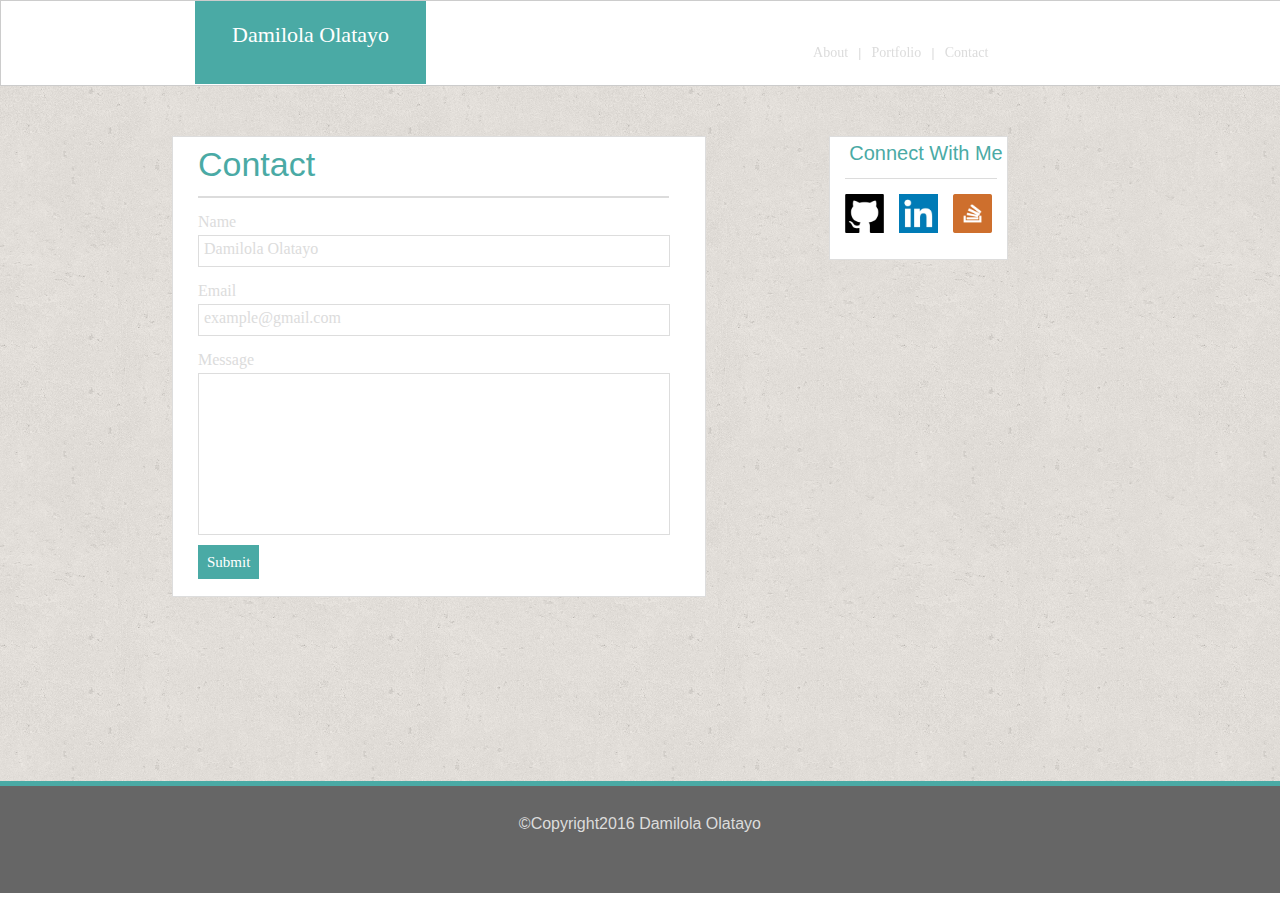
<file: contact.html>
<!DOCTYPE html>
<html>
<head>
		<link rel="stylesheet" type="text/css" href="assets/css/reset.css">
		<link rel="stylesheet" type="text/css" href="assets/css/style.css">
<body>
	<div class=headerNav>
			<header>Damilola Olatayo</header>
			<nav>
				<a class="button" href="index.html" >About</a>
				<button type="button" disabled>&#124;</button>
		 		<a class="button" href="portfolio.html" >Portfolio</a>
		 		<button type="button" disabled>&#124;</button>
				<a class="button" href="contact.html" >Contact</a>
			</nav> 
		
	</div>
	<div class="wrapper">
	<div>
	<section>
			<strong><h1 class=marginLeft>Contact</h1></strong></strong>
		<div class="greyLine">
		</div>
	<h3>Name</h3>
	<div class="nameBox">Damilola Olatayo</div>
		<br>
	<h3>Email</h3>
	<div class="emailBox">example@gmail.com</div>
		<br>
	<h3>Message</h3>
	<div class="messageBox"></div>
		<br>
	<div><a class="submitBox" class="Button" href="">Submit</a></div>
		<br>
	</section>
	</div>
	<div>
	<aside>
		<div class="marginLeft" class="marginRight">
		<strong><h2>Connect With Me</h2></strong>
		<div class="greyLine2">

		</div>
			<a href="https://github.com/DVO0808"><img class="icons" src="assets/images/githubsquare.png"></a>
			<a href="www.linkedin.com/in/damilola-olatayo"><img class="icons" src="assets/images/linkedin.jpeg"></a>
			<a href="http://stackoverflow.com/"><img class="icons" src="assets/images/StackOverFlow.png"></a>			

	</aside>
	</div>
	</div>	
		<footer class="siteFooter">
		&copy;Copyright2016 Damilola Olatayo
		</footer>
</body>
</head>
</html>
</file>
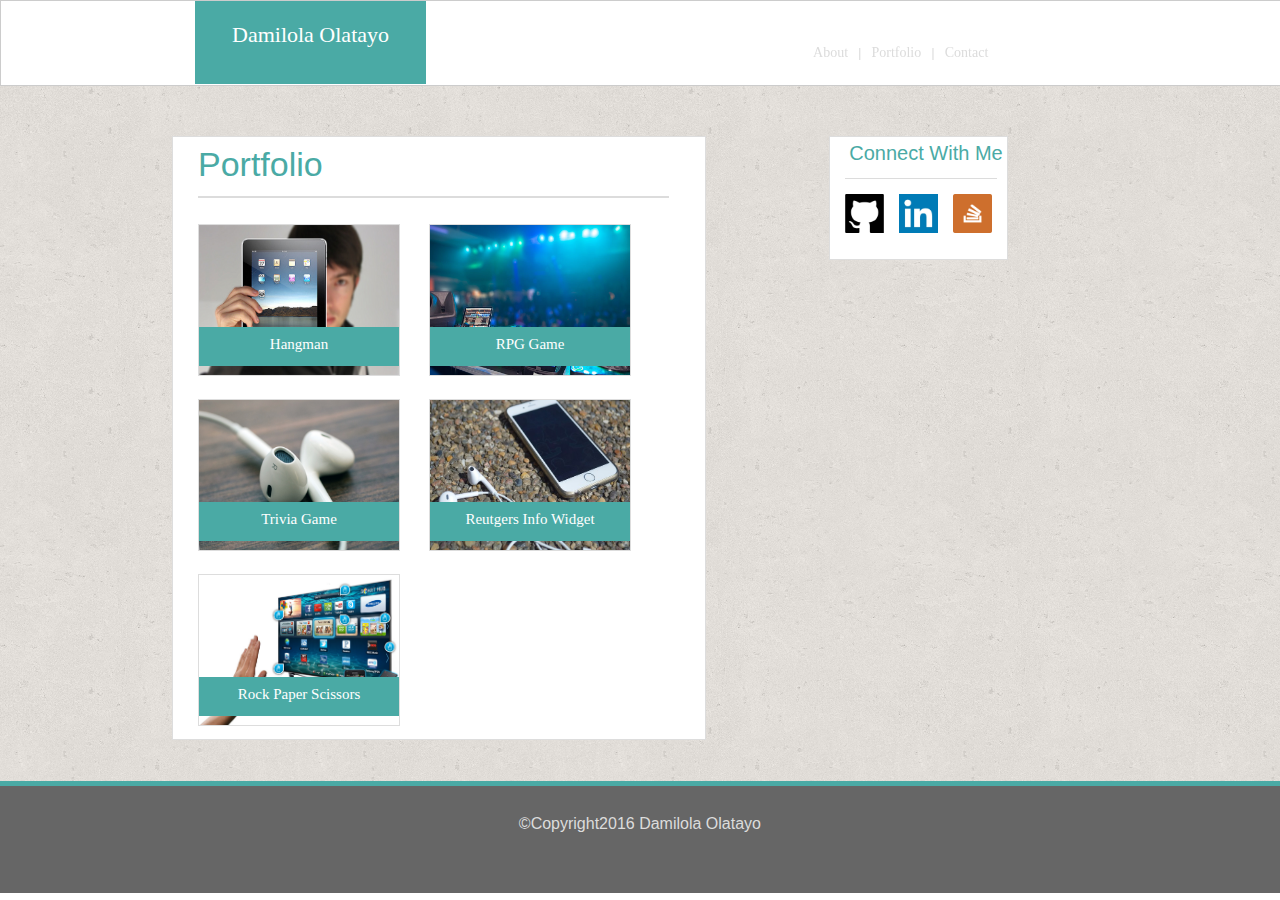
<file: portfolio.html>
<!DOCTYPE html>
<html>
<head>
		<link rel="stylesheet" type="text/css" href="assets/css/reset.css">
		<link rel="stylesheet" type="text/css" href="assets/css/style.css">
<body>
	<div class=headerNav>
			<header>Damilola Olatayo</header>
			<nav>
				<a class="button" href="index.html" >About</a>
				<button type="button" disabled>&#124;</button>
		 		<a class="button" href="portfolio.html" >Portfolio</a>
		 		<button type="button" disabled>&#124;</button>
				<a class="button" href="contact.html" >Contact</a>
			</nav> 
		
	</div>
	<div class="wrapper">
	<div>
	<section>
		<strong><h1 class=marginLeft>Portfolio</h1></strong></strong>
			<div class="greyLine">
			</div>

		<div class="marginLeft">
		<div class="portfolioBoxes box1">
			<div class="overlayText">Hangman</div>
		</div>
		
		<div class="portfolioBoxes box2">
			<div class="overlayText">RPG Game</div>
		</div>

		<div class="portfolioBoxes box3">
			<div class="overlayText">Trivia Game</div>
		</div>

		<div class="portfolioBoxes box4">
			<div class="overlayText">Reutgers Info Widget</div>
		</div>

		<div class="portfolioBoxes box5">
			<div class="overlayText">Rock Paper Scissors</div>
		</div>
		</div>
	</section>
	</div>
	<div>
	<aside>
		<div class="marginLeft" class="marginRight">
		<strong><h2>Connect With Me</h2></strong>
		<div class="greyLine2">

		</div>
			<a href="https://github.com/DVO0808"><img class="icons" src="assets/images/githubsquare.png"></a>
			<a href="www.linkedin.com/in/damilola-olatayo"><img class="icons" src="assets/images/linkedin.jpeg"></a>
			<a href="http://stackoverflow.com/"><img class="icons" src="assets/images/StackOverFlow.png"></a>			

	</aside>
	</div>
	</div>	
		<footer class="siteFooter">
			
		&copy;Copyright2016 Damilola Olatayo
		</footer>
</body>
</head>
</html>
</file>
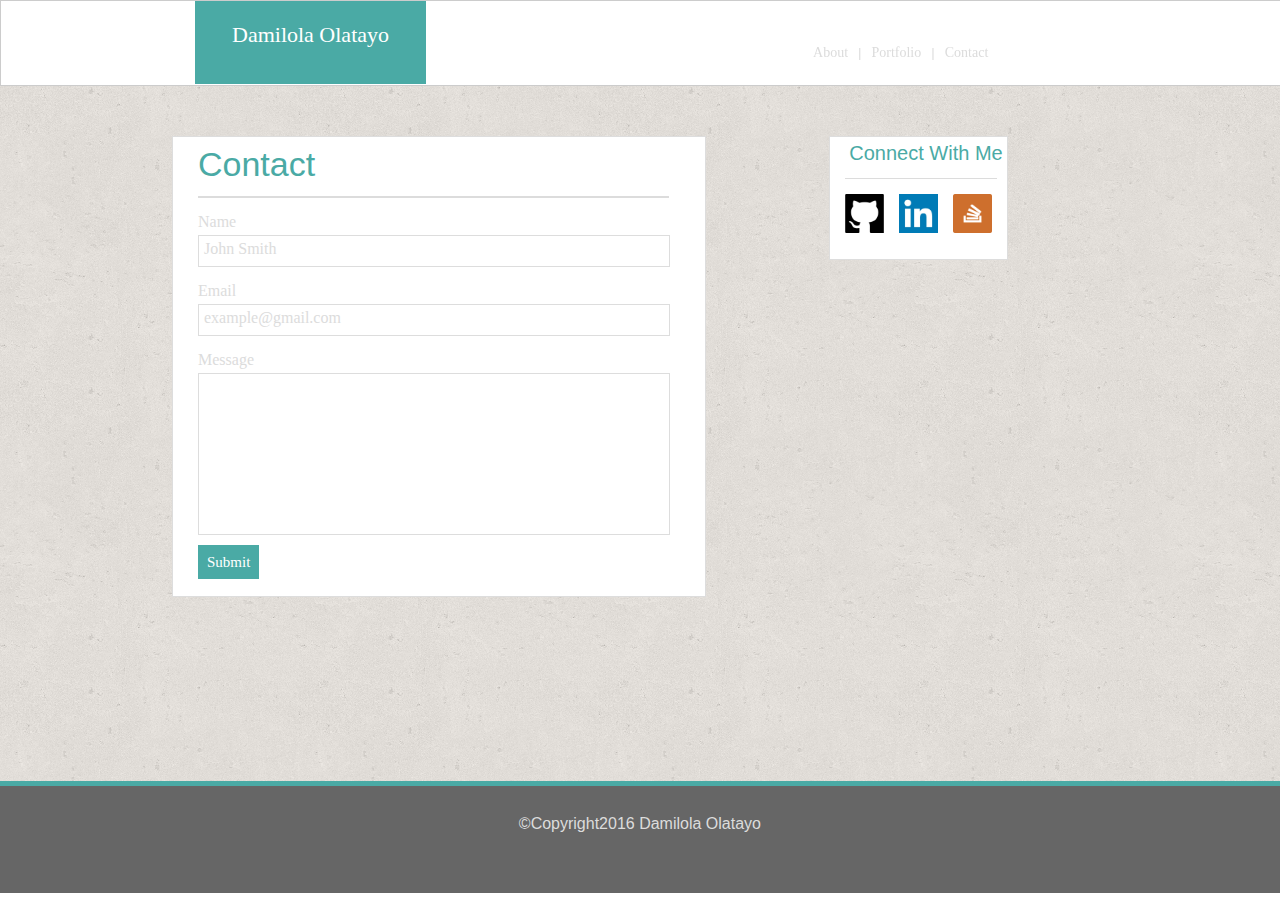
<file: Basic-Portfolio/contact.html>
<!DOCTYPE html>
<html>
<head>
		<link rel="stylesheet" type="text/css" href="assets/css/reset.css">
		<link rel="stylesheet" type="text/css" href="assets/css/style.css">
<body>
	<div class=headerNav>
			<header>Damilola Olatayo</header>
			<nav>
				<a class="button" href="index.html" >About</a>
				<button type="button" disabled>&#124;</button>
		 		<a class="button" href="portfolio.html" >Portfolio</a>
		 		<button type="button" disabled>&#124;</button>
				<a class="button" href="contact.html" >Contact</a>
			</nav> 
		
	</div>
	<div class="wrapper">
	<div>
	<section>
			<strong><h1 class=marginLeft>Contact</h1></strong></strong>
		<div class="greyLine">
		</div>
	<h3>Name</h3>
	<div class="nameBox">John Smith</div>
		<br>
	<h3>Email</h3>
	<div class="emailBox">example@gmail.com</div>
		<br>
	<h3>Message</h3>
	<div class="messageBox"></div>
		<br>
	<div><a class="submitBox" class="Button" href="">Submit</a></div>
		<br>
	</section>
	</div>
	<div>
	<aside>
		<div class="marginLeft" class="marginRight">
		<strong><h2>Connect With Me</h2></strong>
		<div class="greyLine2">

		</div>
			<a href="https://github.com/DVO0808"><img class="icons" src="assets/images/githubsquare.png"></a>
			<a href="www.linkedin.com/in/damilola-olatayo"><img class="icons" src="assets/images/linkedin.jpeg"></a>
			<a href="http://stackoverflow.com/"><img class="icons" src="assets/images/StackOverFlow.png" width="10" height="20"></a>			

	</aside>
	</div>
	</div>	
		<footer class="siteFooter">
		&copy;Copyright2016 Damilola Olatayo
		</footer>
</body>
</head>
</html>
</file>
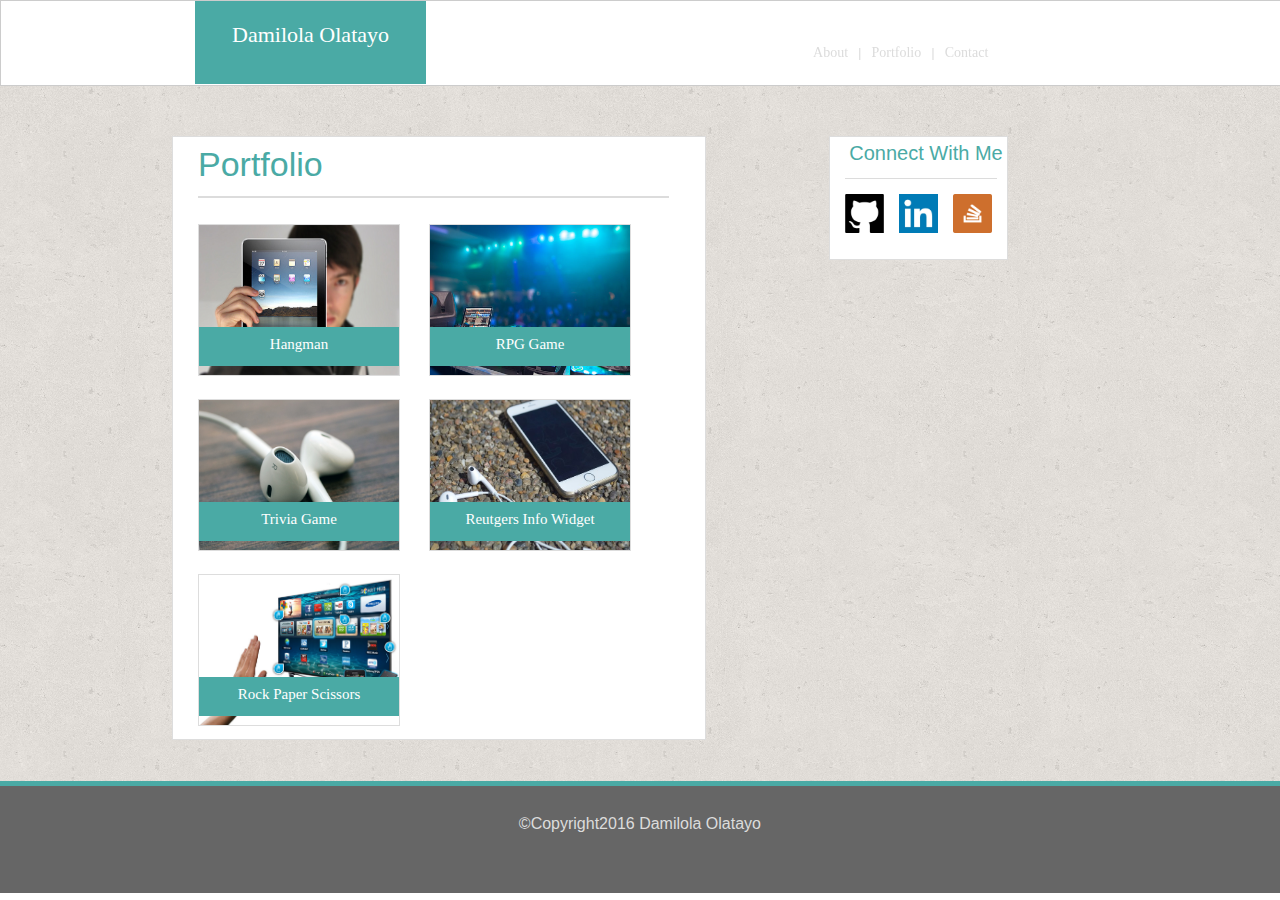
<file: Basic-Portfolio/portfolio.html>
<!DOCTYPE html>
<html>
<head>
		<link rel="stylesheet" type="text/css" href="assets/css/reset.css">
		<link rel="stylesheet" type="text/css" href="assets/css/style.css">
<body>
	<div class=headerNav>
			<header>Damilola Olatayo</header>
			<nav>
				<a class="button" href="index.html" >About</a>
				<button type="button" disabled>&#124;</button>
		 		<a class="button" href="portfolio.html" >Portfolio</a>
		 		<button type="button" disabled>&#124;</button>
				<a class="button" href="contact.html" >Contact</a>
			</nav> 
		
	</div>
	<div class="wrapper">
	<div>
	<section>
		<strong><h1 class=marginLeft>Portfolio</h1></strong></strong>
			<div class="greyLine">
			</div>

		<div class="marginLeft">
		<div class="portfolioBoxes box1">
			<div class="overlayText">Hangman</div>
		</div>
		
		<div class="portfolioBoxes box2">
			<div class="overlayText">RPG Game</div>
		</div>

		<div class="portfolioBoxes box3">
			<div class="overlayText">Trivia Game</div>
		</div>

		<div class="portfolioBoxes box4">
			<div class="overlayText">Reutgers Info Widget</div>
		</div>

		<div class="portfolioBoxes box5">
			<div class="overlayText">Rock Paper Scissors</div>
		</div>
		</div>
	</section>
	</div>
	<div>
	<aside>
		<div class="marginLeft" class="marginRight">
		<strong><h2>Connect With Me</h2></strong>
		<div class="greyLine2">

		</div>
			<a href="https://github.com/DVO0808"><img class="icons" src="assets/images/githubsquare.png"></a>
			<a href="www.linkedin.com/in/damilola-olatayo"><img class="icons" src="assets/images/linkedin.jpeg"></a>
			<a href="http://stackoverflow.com/"><img class="icons" src="assets/images/StackOverFlow.png" width="10" height="20"></a>			

	</aside>
	</div>
	</div>	
		<footer class="siteFooter">
			
		&copy;Copyright2016 Damilola Olatayo
		</footer>
</body>
</head>
</html>
</file>
<file: assets/css/style.css>
.wrapper{
	width: 100%;
	height: 780px;
	background-image: url("../images/cork-wallet.png");
	padding-top: 48px;
	margin-bottom: -47px;
    background-repeat: repeat;
}


.wrapper:after{
	content: " ";
	display: block;
}

.headerNav{
	background-color: #FFFFFF;
	width: 98.1%; 
	height: 38px;
	overflow: auto;
	padding: 23px;
	border: 0.5px solid #cccccc;
	position: fixed;
	z-index: 20;
}

header{
	display: inline;
	width: 9%;
	height: 5%;
	text-align: center;
	color: white;
	background-color: #4aaaa5;
	padding: 37px;
	margin-left: 171px;
	font-size: 22px;
	font-family: 'Georgia', Times, Times New Roman, serif;

}


nav{
	border: 0px;
    background: none;
	color: #DCDCDC;
	display: inline;
	margin-left: 387px;
	width: 20%;
	height: 10%; 
	position: fixed;
	font-family: 'Georgia', Times, Times New Roman, serif;
	margin-top: 20px;

}

 a {
     text-decoration: none ;
  }


.button{
	border: 0px;
    background: none;
    color: #DCDCDC;
    cursor: pointer;
    font-size: 14px;

}

button{

	border: 0px;
    background: none;
    color: #DCDCDC;
    cursor: pointer;

}


.button:hover {
	background-color: #4aaaa5;

}

.button:active {
  background-color: #4aaaa5;
  box-shadow: 0 5px #4aaaa5;
  transform: translateY(4px);
  outline:0;
  }

 .button:focus {
 	outline:0;
 }


 .marginLeft{
 	margin-left: 15px;
 }

 .marginRight{
 	margin-right: 10px;
 }

 .greyLine{
	background-color: #DCDCDC;
	padding: 1.2px;
	margin-bottom: 16px;
    margin-top: 15px;
    margin-left: 15px;
    width: 469px;
}


.greyLine2{
	background-color: #DCDCDC;
	padding: 0.7px;
	margin-bottom: 15px;
    margin-top: 15px;
    margin-right: 10px;
}

.myPhoto{
	width: 32%;
	height: 40%;
	float: left;
	display: inline-block;
	margin-right: 15px;
}

section{
	display: inline-block;
	background-color: #FFFFFF;
	width: 40%;
	height: 5%;
	padding: 10px;
	margin-top: 88px;
	margin-bottom: 20px;
	margin-left: 172px;
	float: left;
	border: 0.5px solid #dddddd;
	overflow: scroll;
}

h1{
	text-align: left;
	color: #4aaaa5;
	font-size: 34px;
	font-family: 'Arial', 'Helvetica Neue', Helvetica, sans-serif;
}

h2{
	text-align: center;
	color: #4aaaa5;
	font-family: 'Arial', 'Helvetica Neue', Helvetica, sans-serif;
	font-size: 20px;
    padding-top: 6px;
}

.icons{
	width: 24%;
	height: 35%;
	float: left;
	display: inline-block;
	margin-right: 15px;
}

p{
	color: #777777;
	font-family: 'Arial', 'Helvetica Neue', Helvetica, sans-serif;
	font-size: 12px;
	line-height: 2.0;
}

aside{
	display: inline-block;
	background-color: #FFFFFF;
	text-align: center;
	color: #4aaaa5;
	border: 5px solid white;
	float: right;
	width: 177px;
	height: 122px;
	margin-top: 88px;
	margin-bottom: 10px;
	margin-right: 272px;
	border: 0.5px solid #dddddd;
}

embed{
	display: inline-block;
}	

h3{
	margin-left: 15px;
	color: #DCDCDC;
}

.nameBox{
	color: #DCDCDC;
	margin-left: 15px;
	background-color: #FFFFFF;
	width: 460px;
	height: 20px;
	padding: 5px;
	margin-left: 15px;
	border: 0.5px solid #dddddd;
	margin-top: 5px;
}

.emailBox{
	color: #DCDCDC;
	margin-left: 15px;
	background-color: #FFFFFF;
	width: 460px;
	height: 20px;
	padding: 5px;
	margin-left: 15px;
	border: 0.5px solid #dddddd;
	margin-top: 5px;
}

.messageBox{

	background-color: #FFFFFF;
	width: 460px;
	height: 150px;
	padding: 5px;
	margin-left: 15px;
	border: 0.5px solid #dddddd;
	margin-top: 5px;
	margin-bottom: 3px;

}

.submitBox{
	width: 16%;
	height: 2%;
	text-align: center;
	color: white;
	background-color: #4aaaa5;
	padding: 9px;
	margin-left: 15px;
	font-size: 15px;
	font-family: 'Georgia', Times, Times New Roman, serif;

}


.marginLeft{
	margin-left: 15px;
}

.portfolioBoxes{
	border: 0.5px solid #dddddd;
	width: 200px;
	height:150px;
	display: inline-block;
	position: relative;
	z-index: 0;
}

.overlayText{
	z-index: 1;
	position: absolute;
	width: 180px;
	height: 19px;
	text-align: center;
	color: white;
	background-color: #4aaaa5;
	padding: 10px;
	font-size: 15px;
	font-family: 'Georgia', Times, Times New Roman, serif;
	margin-top: 102px;
}

.box1{
	background-image: url("../images/portfolio1.png");
	background-size: 200px 150px;
    background-repeat: no-repeat;
    margin-top: 10px;

}

.box2{
	background-image: url("../images/portfolio2.jpeg");
	margin-left: 25px;
	background-size: 200px 150px;
    background-repeat: no-repeat;
    margin-top: 10px;

}

.box3{
	background-image: url("../images/portfolio3.jpg");
	background-size: 200px 150px;
    background-repeat: no-repeat;
    margin-top: 20px;

}

.box4{
	background-image: url("../images/portfolio4.jpg");
	margin-left: 25px;
	background-size: 200px 150px;
    background-repeat: no-repeat;
    margin-top: 20px;

}

.box5{
	background-image: url("../images/portfolio5.jpg");
	background-size: 200px 150px;
    background-repeat: no-repeat;
    margin-top: 20px;

}

.siteFooter, .wrapper:after{
	height: 47px;
}

.siteFooter{
	width:95.3%;
	height: 47px;
	color: #DCDCDC;
	background-color: #666666;
	text-align: center;
	padding: 30px;
	font-family: 'Arial', 'Helvetica Neue', Helvetica, sans-serif;
	overflow: auto;
	border-top: 5px solid #4aaaa5;
}
</file>
<file: Basic-Portfolio/assets/css/style.css>
.wrapper{
	width: 100%;
	height: 780px;
	background-image: url("../images/cork-wallet.png");
	padding-top: 48px;
	margin-bottom: -47px;
    background-repeat: repeat;
}


.wrapper:after{
	content: " ";
	display: block;
}

.headerNav{
	background-color: #FFFFFF;
	width: 98.1%; 
	height: 38px;
	overflow: auto;
	padding: 23px;
	border: 0.5px solid #cccccc;
	position: fixed;
	z-index: 20;
}

header{
	display: inline;
	width: 9%;
	height: 5%;
	text-align: center;
	color: white;
	background-color: #4aaaa5;
	padding: 37px;
	margin-left: 171px;
	font-size: 22px;
	font-family: 'Georgia', Times, Times New Roman, serif;

}


nav{
	border: 0px;
    background: none;
	color: #DCDCDC;
	display: inline;
	margin-left: 387px;
	width: 20%;
	height: 10%; 
	position: fixed;
	font-family: 'Georgia', Times, Times New Roman, serif;
	margin-top: 20px;

}

 a {
     text-decoration: none ;
  }


.button{
	border: 0px;
    background: none;
    color: #DCDCDC;
    cursor: pointer;
    font-size: 14px;

}

button{

	border: 0px;
    background: none;
    color: #DCDCDC;
    cursor: pointer;

}


.button:hover {
	background-color: #4aaaa5;

}

.button:active {
  background-color: #4aaaa5;
  box-shadow: 0 5px #4aaaa5;
  transform: translateY(4px);
  outline:0;
  }

 .button:focus {
 	outline:0;
 }


 .marginLeft{
 	margin-left: 15px;
 }

 .marginRight{
 	margin-right: 10px;
 }

 .greyLine{
	background-color: #DCDCDC;
	padding: 1.2px;
	margin-bottom: 16px;
    margin-top: 15px;
    margin-left: 15px;
    width: 469px;
}


.greyLine2{
	background-color: #DCDCDC;
	padding: 0.7px;
	margin-bottom: 15px;
    margin-top: 15px;
    margin-right: 10px;
}

.myPhoto{
	width: 32%;
	height: 40%;
	float: left;
	display: inline-block;
	margin-right: 15px;
}

section{
	display: inline-block;
	background-color: #FFFFFF;
	width: 40%;
	height: 5%;
	padding: 10px;
	margin-top: 88px;
	margin-bottom: 20px;
	margin-left: 172px;
	float: left;
	border: 0.5px solid #dddddd;
	overflow: scroll;
}

h1{
	text-align: left;
	color: #4aaaa5;
	font-size: 34px;
	font-family: 'Arial', 'Helvetica Neue', Helvetica, sans-serif;
}

h2{
	text-align: center;
	color: #4aaaa5;
	font-family: 'Arial', 'Helvetica Neue', Helvetica, sans-serif;
	font-size: 20px;
    padding-top: 6px;
}

.icons{
	width: 24%;
	height: 35%;
	float: left;
	display: inline-block;
	margin-right: 15px;
}

p{
	color: #777777;
	font-family: 'Arial', 'Helvetica Neue', Helvetica, sans-serif;
	font-size: 12px;
	line-height: 2.0;
}

aside{
	display: inline-block;
	background-color: #FFFFFF;
	text-align: center;
	color: #4aaaa5;
	border: 5px solid white;
	float: right;
	width: 177px;
	height: 122px;
	margin-top: 88px;
	margin-bottom: 10px;
	margin-right: 272px;
	border: 0.5px solid #dddddd;
}

embed{
	display: inline-block;
}	

h3{
	margin-left: 15px;
	color: #DCDCDC;
}

.nameBox{
	color: #DCDCDC;
	margin-left: 15px;
	background-color: #FFFFFF;
	width: 460px;
	height: 20px;
	padding: 5px;
	margin-left: 15px;
	border: 0.5px solid #dddddd;
	margin-top: 5px;
}

.emailBox{
	color: #DCDCDC;
	margin-left: 15px;
	background-color: #FFFFFF;
	width: 460px;
	height: 20px;
	padding: 5px;
	margin-left: 15px;
	border: 0.5px solid #dddddd;
	margin-top: 5px;
}

.messageBox{

	background-color: #FFFFFF;
	width: 460px;
	height: 150px;
	padding: 5px;
	margin-left: 15px;
	border: 0.5px solid #dddddd;
	margin-top: 5px;
	margin-bottom: 3px;

}

.submitBox{
	width: 16%;
	height: 2%;
	text-align: center;
	color: white;
	background-color: #4aaaa5;
	padding: 9px;
	margin-left: 15px;
	font-size: 15px;
	font-family: 'Georgia', Times, Times New Roman, serif;

}


.marginLeft{
	margin-left: 15px;
}

.portfolioBoxes{
	border: 0.5px solid #dddddd;
	width: 200px;
	height:150px;
	display: inline-block;
	position: relative;
	z-index: 0;
}

.overlayText{
	z-index: 1;
	position: absolute;
	width: 180px;
	height: 19px;
	text-align: center;
	color: white;
	background-color: #4aaaa5;
	padding: 10px;
	font-size: 15px;
	font-family: 'Georgia', Times, Times New Roman, serif;
	margin-top: 102px;
}

.box1{
	background-image: url("../images/portfolio1.png");
	background-size: 200px 150px;
    background-repeat: no-repeat;
    margin-top: 10px;

}

.box2{
	background-image: url("../images/portfolio2.jpeg");
	margin-left: 25px;
	background-size: 200px 150px;
    background-repeat: no-repeat;
    margin-top: 10px;

}

.box3{
	background-image: url("../images/portfolio3.jpg");
	background-size: 200px 150px;
    background-repeat: no-repeat;
    margin-top: 20px;

}

.box4{
	background-image: url("../images/portfolio4.jpg");
	margin-left: 25px;
	background-size: 200px 150px;
    background-repeat: no-repeat;
    margin-top: 20px;

}

.box5{
	background-image: url("../images/portfolio5.jpg");
	background-size: 200px 150px;
    background-repeat: no-repeat;
    margin-top: 20px;

}

.siteFooter, .wrapper:after{
	height: 47px;
}

.siteFooter{
	width:95.3%;
	height: 47px;
	color: #DCDCDC;
	background-color: #666666;
	text-align: center;
	padding: 30px;
	font-family: 'Arial', 'Helvetica Neue', Helvetica, sans-serif;
	overflow: auto;
	border-top: 5px solid #4aaaa5;
}
</file>
